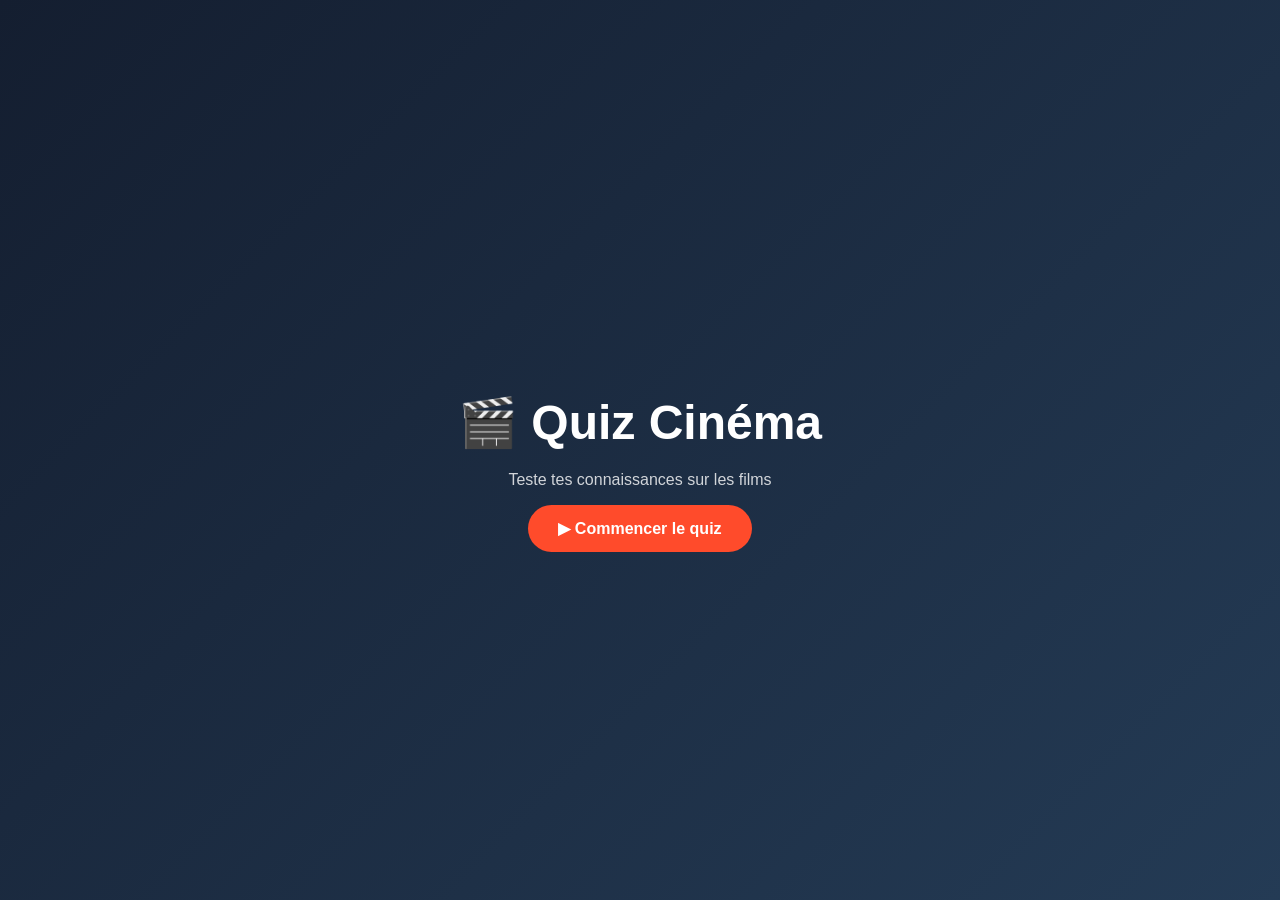
<file: quiz/templates/quiz/home.html>
<!DOCTYPE html>
<html>
<head>
    <title>Quiz Cinéma</title>

    <style>
        body {
            margin: 0;
            height: 100vh;
            background: linear-gradient(135deg, #141e30, #243b55);
            display: flex;
            justify-content: center;
            align-items: center;
            font-family: Arial;
            color: white;
        }

        .container {
            text-align: center;
        }

        h1 {
            font-size: 3em;
            margin-bottom: 20px;
        }

        p {
            opacity: 0.8;
            margin-bottom: 30px;
        }

        a {
            text-decoration: none;
        }

        .btn {
            background: #ff4b2b;
            padding: 15px 30px;
            border-radius: 30px;
            color: white;
            font-weight: bold;
            transition: 0.3s;
        }

        .btn:hover {
            background: #ff416c;
        }
    </style>
</head>

<body>

<div class="container">
    <h1>🎬 Quiz Cinéma</h1>
    <p>Teste tes connaissances sur les films</p>

    <a href="{% url 'start_quiz' %}" class="btn">
        ▶ Commencer le quiz
    </a>
</div>

</body>
</html>
</file>
